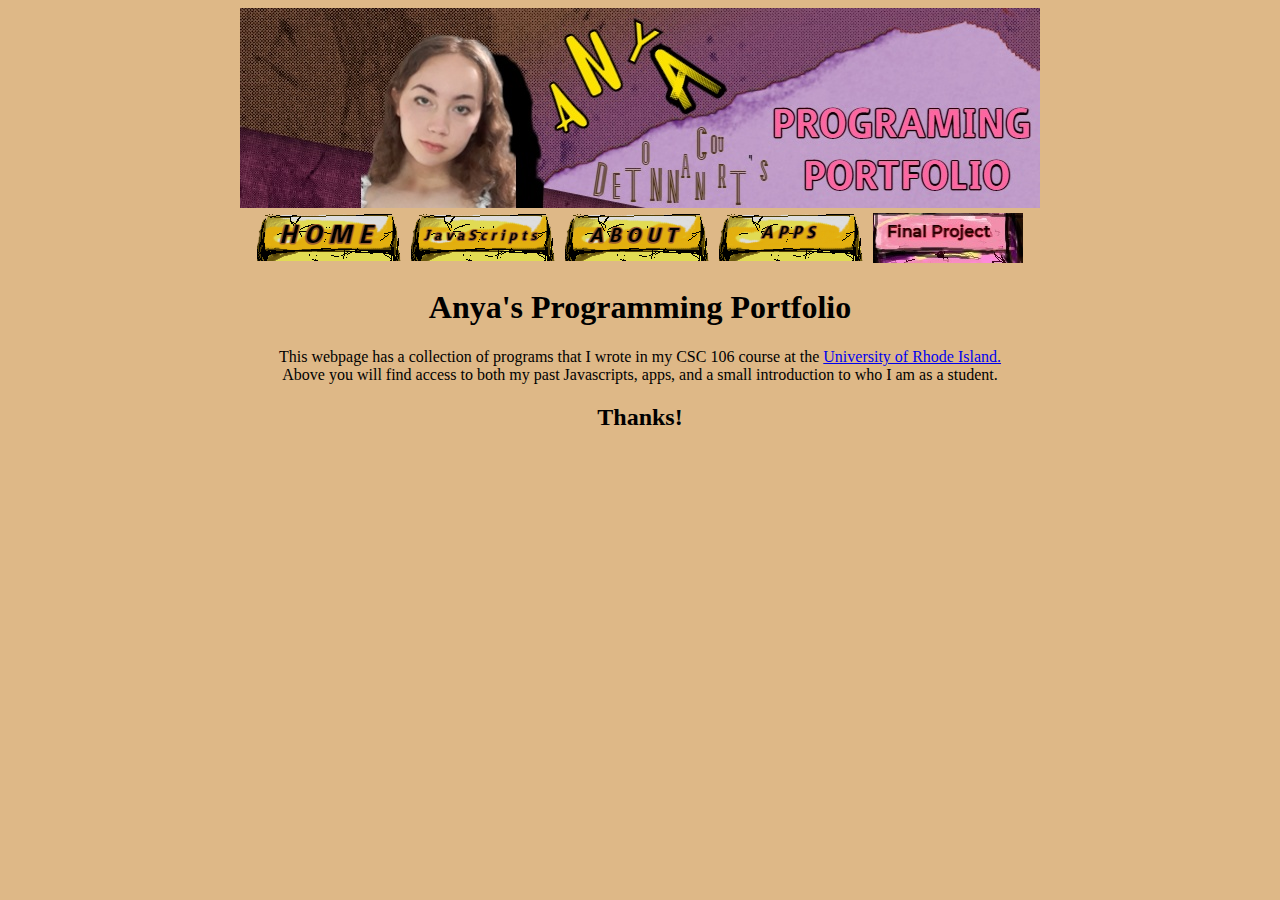
<file: index.html>
<!DOCTYPE html>
<html>
    <head>
        <meta charset="utf-8">
        <title>Anya's Programming Portfolio</title>
        <link rel="stylesheet" href="style.css">
    </head>
    <body>
        <IMG class="displayed" src="myBanner.jpg" alt="banner">
        
         <table class="center">
            <thead> 
                <tr>
                    <th> 
                    <a target="_blank" href="https://adetonn.github.io"> 
                    <img src="Home.png" alt="home button"> </a>       
                    </th>
         
                     <th>
                         <a target="_blank" href="https://adetonn.github.io/javascripts.html"> 
                         <img src="Javascripts.png" alt="javascripts button"></a> 
                    </th>
                    
                     <th>  
                     <a target="_blank" href="https://adetonn.github.io/about.html"> <img src="About.png" alt="about me button"> </a> 
                     </th>
                    
                    <th> 
                        <a target="_blank" href="https://adetonn.github.io/apps.html"> <img src="Apps.png" alt="apps button"> </a>
                    </th>
                    
                     <th> 
                        <a target="_blank" href="https://adetonn.github.io/FinalProject.html">
                        <img class="displayed" src="final bttn.jpg" alt="final project button"> </a>
                    </th>
                    
                </tr>
            </thead>
        </table>
        
      <h1> Anya's Programming Portfolio </h1>
      <p>This webpage has a collection of programs that I wrote in my CSC 106 course
          at the <a href="https://www.uri.edu/"> University of Rhode Island. </a> <br> Above you will find access to both my past Javascripts, apps, and a small 
          introduction to who I am as a student. </p>
        <h2> Thanks! </h2>
      


    </body>
</html>
</file>
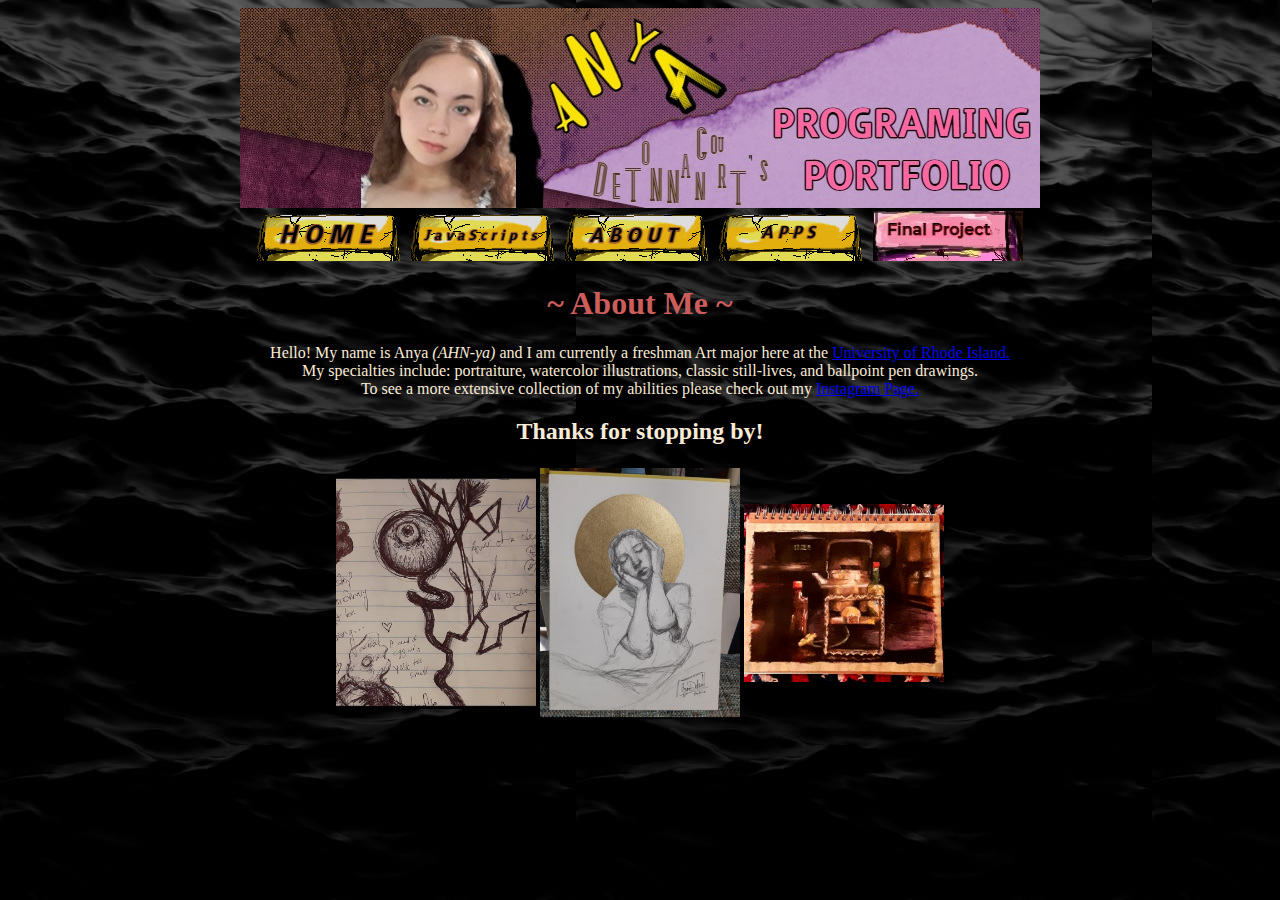
<file: about.html>
<!DOCTYPE html>
<html>
    <head>
        <meta charset="utf-8">
        <title>About: Anya Detonnancourt</title>
        <link rel="stylesheet" href="aboutstyle.css">
    </head>
    <body>
        <IMG class="displayed" src="myBanner.jpg" "width: 800px;">
            <table class="center">
            <thead> 
                <tr>
                    <th> 
                    <a target="_blank" href="https://adetonn.github.io"> 
                    <img class="displayed" src="Home.png" alt="home button"> </a>       
                    </th>
         
                     <th>
                         <a target="_blank" href="https://adetonn.github.io/javascripts.html"> 
                         <img class="displayed" src="Javascripts.png" alt="javascripts button"></a> 
                    </th>
                    
                     <th>  
                     <a target="_blank" href="https://adetonn.github.io/about.html"> 
                     <img class="displayed" src="About.png" alt="about me button"> </a> 
                     </th>
                    
                    <th> 
                        <a target="_blank" href="https://adetonn.github.io/apps.html"> 
                        <img class="displayed" src="Apps.png" alt="apps button"> </a>
                    </th>
                    
                     <th> 
                        <a target="_blank" href="https://adetonn.github.io/FinalProject.html">
                        <img class="displayed" src="final bttn.jpg" alt="final project button"> </a>
                    </th>
                    
                </tr>
            </thead>
        </table>
        
      <h1> ~ About Me ~ </h1>
        <p id="text1"> Hello! My name is Anya <em> (AHN-ya) </em> and I am currently a freshman Art major here at the <a target="_blank" href="https://www.uri.edu/"> University of Rhode Island. </a> 
            <br> My specialties include: portraiture, watercolor illustrations, classic still-lives, and ballpoint pen drawings. <br>
            To see a more extensive collection of my abilities please check out my <a target="_blank" href="https://www.instagram.com/lifeless_juniper/"> Instagram Page. </a>
        <h2> Thanks for stopping by! </h2>
        
          <table class="center2">
            <thead> 
                <tr>


                     <th> 
                         <img src="art2.jpg" width="200px"; alt="art2"></a> 
                    </th>
                    
                     <th>  
                    <img src="art3.jpg" width="200px"; alt="art3"> </a> 
                     </th>
                    
                    <th> 
                    <img src="art4.jpg" width="200px"; alt="art4"> </a>
                    </th>
                    
                </tr>
            </thead>
        </table>
      


    </body>
</html>
</file>
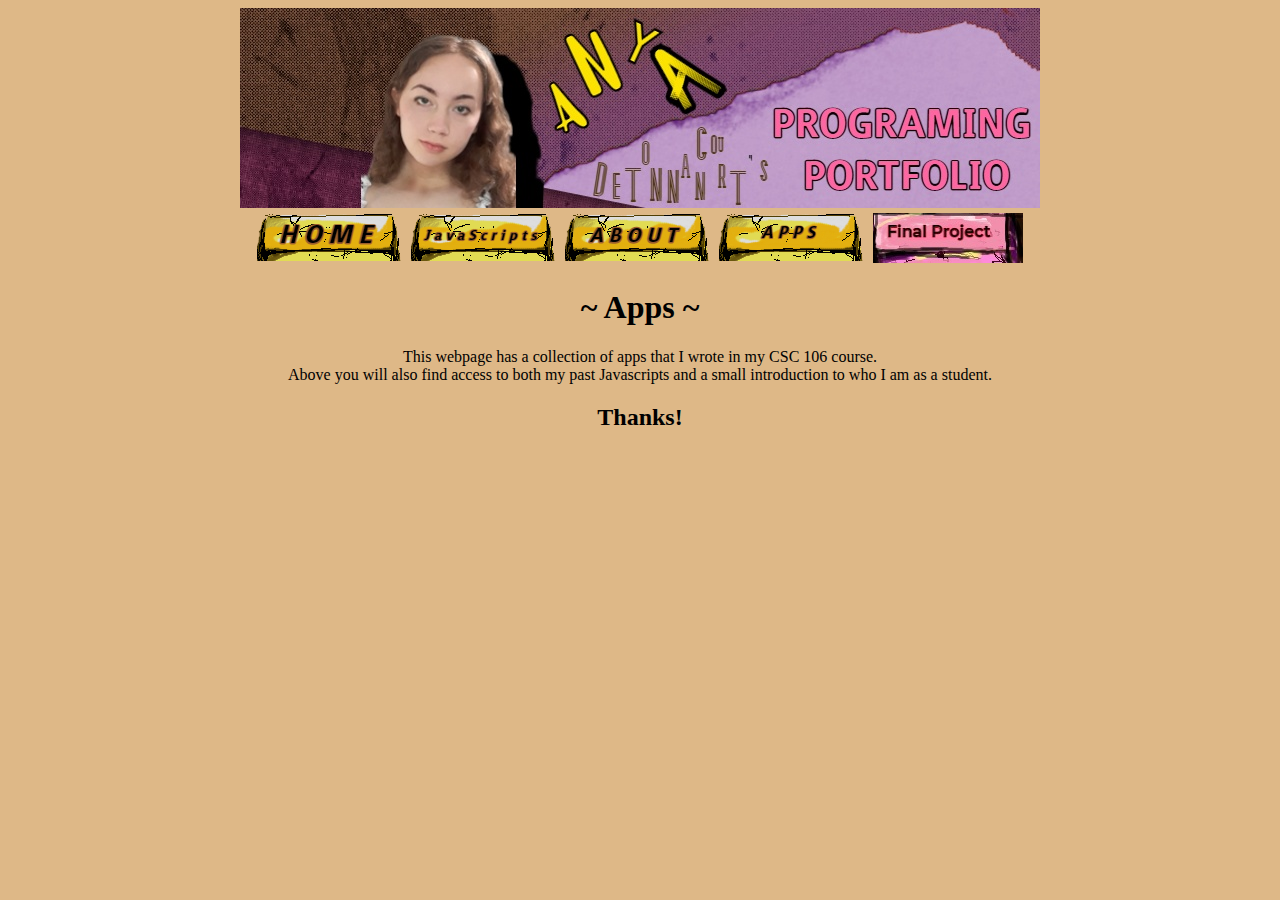
<file: apps.html>
<!DOCTYPE html>
<html>
    <head>
        <meta charset="utf-8">
        <title>Anya's Apps</title>
         <link rel="stylesheet" href="style.css">
    </head>
    <body>
     <IMG class="displayed" src="myBanner.jpg" alt="banner">
        <table class="center">
            <thead> 
                <tr>
                    <th> 
                    <a target="_blank" href="https://adetonn.github.io"> 
                    <img src="Home.png" alt="home button"> </a>       
                    </th>
         
                     <th>
                         <a target="_blank" href="https://adetonn.github.io/javascripts.html"> 
                         <img src="Javascripts.png" alt="javascripts button"></a> 
                    </th>
                    
                     <th>  
                     <a target="_blank" href="https://adetonn.github.io/about.html"> <img src="About.png" alt="about me button"> </a> 
                     </th>
                    
                    <th> 
                        <a target="_blank" href="https://adetonn.github.io/apps.html"> <img src="Apps.png" alt="apps button"> </a>
                    </th>
                    
                     <th> 
                        <a target="_blank" href="https://adetonn.github.io/FinalProject.html">
                        <img class="displayed" src="final bttn.jpg" alt="final project button"> </a>
                    </th>
                    
                </tr>
            </thead>
        </table>
      <h1> ~ Apps ~ </h1>
      <p>This webpage has a collection of apps that I wrote in my CSC 106 course. 
          <br> Above you will also find access to both my past Javascripts and a small 
          introduction to who I am as a student. </p>
        <h2> Thanks! </h2>
       


    </body>
</html>
</file>
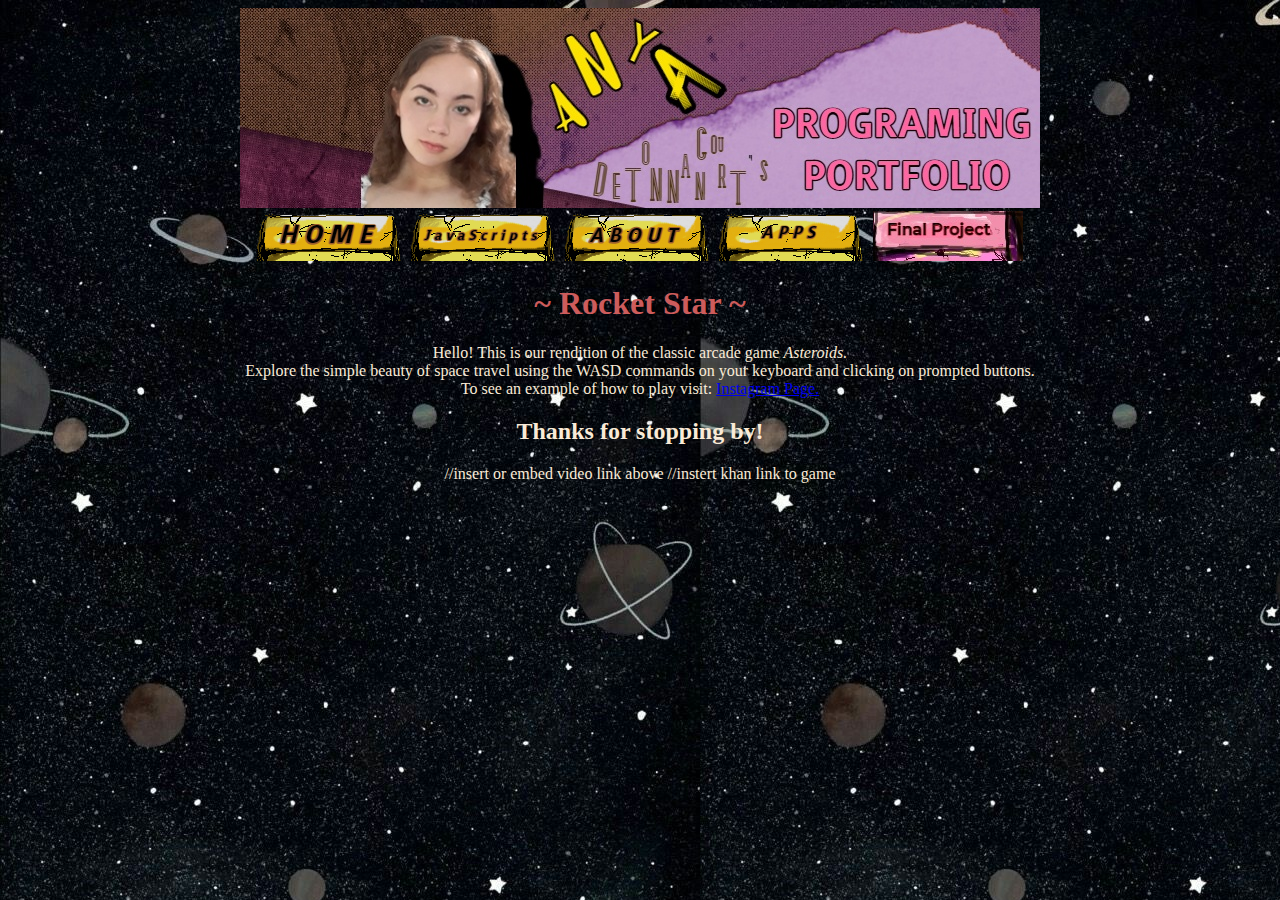
<file: Final Project.html>
<!DOCTYPE html>
<html>
    <head>
        <meta charset="utf-8">
        <title>Final Project: Asteroid Game</title>
        <link rel="stylesheet" href="finalproject.css">
    </head>
    <body>
        <IMG class="displayed" src="myBanner.jpg" "width: 800px;">
            <table class="center">
            <thead> 
                <tr>
                    <th> 
                    <a target="_blank" href="https://adetonn.github.io"> 
                    <img class="displayed" src="Home.png" alt="home button"> </a>       
                    </th>
         
                     <th>
                         <a target="_blank" href="https://adetonn.github.io/javascripts.html"> 
                         <img class="displayed" src="Javascripts.png" alt="javascripts button"></a> 
                    </th>
                    
                     <th>  
                     <a target="_blank" href="https://adetonn.github.io/about.html"> 
                     <img class="displayed" src="About.png" alt="about me button"> </a> 
                     </th>
                    
                    <th> 
                        <a target="_blank" href="https://adetonn.github.io/apps.html"> 
                        <img class="displayed" src="Apps.png" alt="apps button"> </a>
                    </th>
                    
                    <th> 
                        <a target="_blank" href=:"https://adetonn.github.io/Final%20Project.html">
                        <img class="displayed" src="final bttn.jpg" alt="final project button"> </a>
                    </th>
                    
                </tr>
            </thead>
        </table>
        
      <h1> ~ Rocket Star ~ </h1>
        <p id="text1"> Hello! This is our rendition of the classic arcade game <em> Asteroids. </em> 
            <br> Explore the simple beauty of space travel using the WASD commands on your keyboard and clicking on prompted buttons. <br>
            To see an example of how to play visit: <a target="_blank" href="https://www.instagram.com/lifeless_juniper/"> Instagram Page. </a>
        <h2> Thanks for stopping by! </h2>

//insert or embed video link above
//instert khan link to game

      


    </body>
</html>
</file>
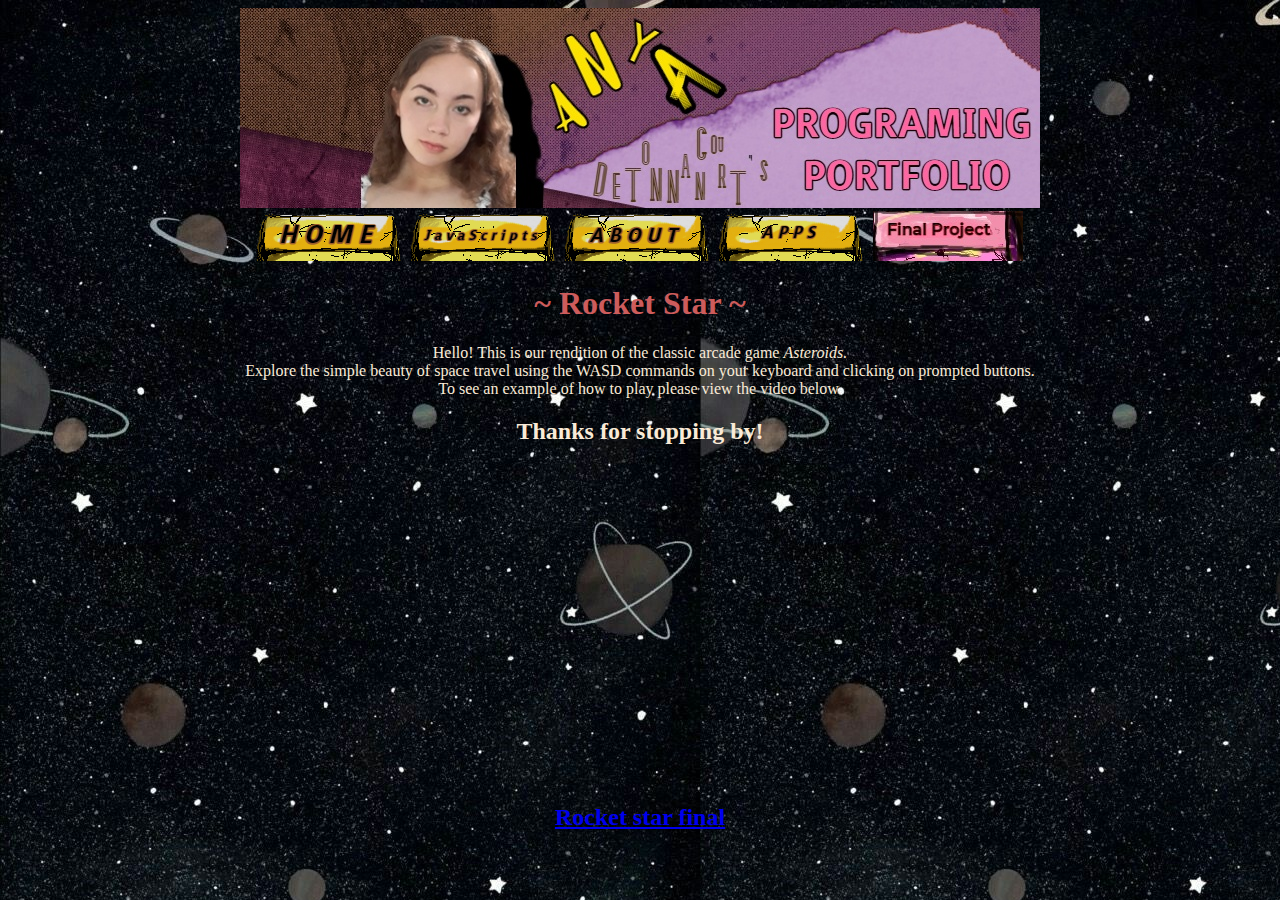
<file: FinalProject.html>
<!DOCTYPE html>
<html>
    <head>
        <meta charset="utf-8">
        <title>Final Project: Asteroid Game</title>
        <link rel="stylesheet" href="finalproject.css">
    </head>
    <body>
        <IMG class="displayed" src="myBanner.jpg" "width: 800px;">
            <table class="center">
            <thead> 
                <tr>
                    <th> 
                    <a target="_blank" href="https://adetonn.github.io"> 
                    <img class="displayed" src="Home.png" alt="home button"> </a>       
                    </th>
         
                     <th>
                         <a target="_blank" href="https://adetonn.github.io/javascripts.html"> 
                         <img class="displayed" src="Javascripts.png" alt="javascripts button"></a> 
                    </th>
                    
                     <th>  
                     <a target="_blank" href="https://adetonn.github.io/about.html"> 
                     <img class="displayed" src="About.png" alt="about me button"> </a> 
                     </th>
                    
                    <th> 
                        <a target="_blank" href="https://adetonn.github.io/apps.html"> 
                        <img class="displayed" src="Apps.png" alt="apps button"> </a>
                    </th>
                    
                    <th> 
                        <a target="_blank" href="https://adetonn.github.io/FinalProject.html">
                        <img class="displayed" src="final bttn.jpg" alt="final project button"> </a>
                    </th>
                    
                </tr>
            </thead>
        </table>
        
      <h1> ~ Rocket Star ~ </h1>
        <p id="text1"> Hello! This is our rendition of the classic arcade game <em> Asteroids. </em> 
            <br> Explore the simple beauty of space travel using the WASD commands on your keyboard and clicking on prompted buttons. <br>
            To see an example of how to play please view the video below. 
        <h2> Thanks for stopping by! </h2>

            
            <iframe width="560" height="315" src="https://www.youtube.com/embed/fCRosB0RRi4" title="YouTube video player" frameborder="0" 
            allow="accelerometer; autoplay; clipboard-write; encrypted-media; gyroscope; picture-in-picture" allowfullscreen></iframe>
            
            
            <h2><a href="https://www.khanacademy.org/computer-programming/rocket-star-final/5169571004727296">Rocket star final</a></h2>
            <script src="https://www.khanacademy.org/computer-programming/rocket-star-final/5169571004727296/embed.js?editor=yes&buttons=yes&author=yes&embed=yes"></script>

      
    </body>
</html>
</file>
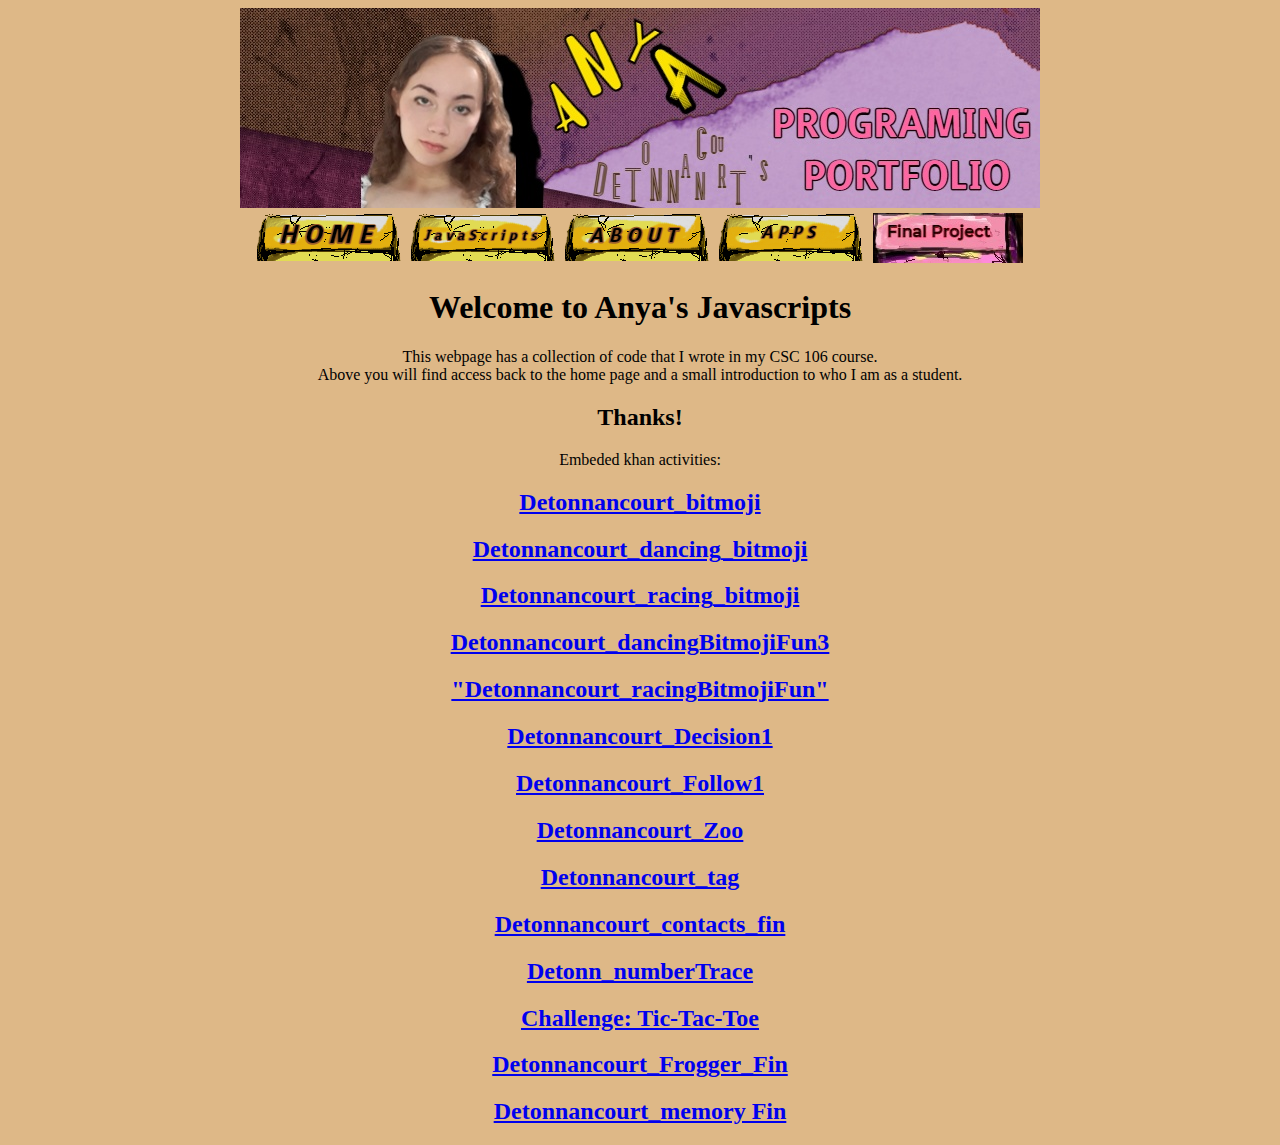
<file: javascripts.html>
<!DOCTYPE html>
<html>
    <head>
        <meta charset="utf-8">
        <title>Anya's Javascripts</title>
         <link rel="stylesheet" href="style.css">
    </head>
    <body>
     <IMG class="displayed" src="myBanner.jpg" alt="banner">
        
   <table class="center">
            <thead> 
                <tr>
                    <th> 
                    <a target="_blank" href="https://adetonn.github.io"> 
                    <img src="Home.png" alt="home button"> </a>       
                    </th>
         
                     <th>
                         <a target="_blank" href="https://adetonn.github.io/javascripts.html"> 
                         <img src="Javascripts.png" alt="javascripts button"></a> 
                    </th>
                    
                     <th>  
                     <a target="_blank" href="https://adetonn.github.io/about.html"> <img src="About.png" alt="about me button"> </a> 
                     </th>
                    
                    <th> 
                        <a target="_blank" href="https://adetonn.github.io/apps.html"> <img src="Apps.png" alt="apps button"> </a>
                    </th>
                    
                     <th> 
                        <a target="_blank" href="https://adetonn.github.io/FinalProject.html">
                        <img class="displayed" src="final bttn.jpg" alt="final project button"> </a>
                    </th>
                    
                </tr>
            </thead>
        </table>
        
      <h1> Welcome to Anya's Javascripts </h1>
      <p>This webpage has a collection of code that I wrote in my CSC 106 course. 
          <br> Above you will find access back to the home page and a small 
          introduction to who I am as a student. </p>
        <h2> Thanks! </h2>
       
         Embeded khan activities:
         
         <h2><a href="https://www.khanacademy.org/computer-programming/detonnancourt_bitmoji/5456979254362112">Detonnancourt_bitmoji</a></h2>
         <script src="https://www.khanacademy.org/computer-programming/detonnancourt_bitmoji/5456979254362112/embed.js?editor=yes&buttons=yes&author=yes&embed=yes">
         </script><p>
         
         <h2><a href="https://www.khanacademy.org/computer-programming/detonnancourt_dancing_bitmoji/6665696800980992">Detonnancourt_dancing_bitmoji</a></h2>
         <script src="https://www.khanacademy.org/computer-programming/detonnancourt_dancing_bitmoji/6665696800980992/embed.js?editor=yes&buttons=yes&author=yes&embed=yes">
            </script><p>
         
         <h2><a href="https://www.khanacademy.org/computer-programming/detonnancourt_racing_bitmoji/5313148634578944">Detonnancourt_racing_bitmoji</a></h2>
         <script src="https://www.khanacademy.org/computer-programming/detonnancourt_racing_bitmoji/5313148634578944/embed.js?editor=yes&buttons=yes&author=yes&embed=yes">
             </script><p>
         
         <h2><a href="https://www.khanacademy.org/computer-programming/detonnancourt_dancingbitmojifun3/4758611473514496">Detonnancourt_dancingBitmojiFun3</a></h2><script 
         src="https://www.khanacademy.org/computer-programming/detonnancourt_dancingbitmojifun3/4758611473514496/embed.js?editor=yes&buttons=yes&author=yes&embed=yes"></script><p>
         
         <h2><a href="https://www.khanacademy.org/computer-programming/detonnancourt_racingbitmojifun/6155840167919616">"Detonnancourt_racingBitmojiFun"</a></h2><script 
         src="https://www.khanacademy.org/computer-programming/detonnancourt_racingbitmojifun/6155840167919616/embed.js?editor=yes&buttons=yes&author=yes&embed=yes"></script><p>
         
         <h2><a href="https://www.khanacademy.org/computer-programming/detonnancourt_decision1/4517343526961152">Detonnancourt_Decision1</a></h2><script 
         src="https://www.khanacademy.org/computer-programming/detonnancourt_decision1/4517343526961152/embed.js?editor=yes&buttons=yes&author=yes&embed=yes"></script><p>
         
         <h2><a href="https://www.khanacademy.org/computer-programming/detonnancourt_follow1/4562353710481408">Detonnancourt_Follow1</a></h2><script
         src="https://www.khanacademy.org/computer-programming/detonnancourt_follow1/4562353710481408/embed.js?editor=yes&buttons=yes&author=yes&embed=yes"></script><p>    
         
         <h2><a href="https://www.khanacademy.org/computer-programming/detonnancourt_zoo/5529383481688064">Detonnancourt_Zoo</a></h2>
         <script src="https://www.khanacademy.org/computer-programming/detonnancourt_zoo/5529383481688064/embed.js?editor=yes&buttons=yes&author=yes&embed=yes"></script><p>
         
         <h2><a href="https://www.khanacademy.org/computer-programming/detonnancourt_tag/6657968296738816">Detonnancourt_tag </a></h2>
         <script src="https://www.khanacademy.org/computer-programming/detonnancourt_tag/6657968296738816/embed.js?editor=yes&buttons=yes&author=yes&embed=yes"></script><p>
         
         <h2><a href="https://www.khanacademy.org/computer-programming/detonnancourt_contacts_fin/5836769937375232">Detonnancourt_contacts_fin</a></h2>
         <script src="https://www.khanacademy.org/computer-programming/detonnancourt_contacts_fin/5836769937375232/embed.js?editor=yes&buttons=yes&author=yes&embed=yes"></script><p>
         
         <h2><a href="https://www.khanacademy.org/computer-programming/detonn_numbertrace/4885716689534976">Detonn_numberTrace</a></h2>
         <script src="https://www.khanacademy.org/computer-programming/detonn_numbertrace/4885716689534976/embed.js?editor=yes&buttons=yes&author=yes&embed=yes"></script><p>
         
         <h2><a href="https://www.khanacademy.org/computing/computer-programming/programming-games-visualizations/memory-game/pc/challenge-tic-tac-toe">Challenge: 
          Tic-Tac-Toe</a></h2><script src="https://www.khanacademy.org/computer-programming/challenge-tic-tac-toe/Challenge:xc8ef2d8a73269bc8/embed.js?editor=yes&buttons=yes&author=yes&embed=yes"></script>
         
         <h2><a href="https://www.khanacademy.org/computer-programming/detonnancourt_frogger_fin/5277235059671040">Detonnancourt_Frogger_Fin</a></h2><script
         src="https://www.khanacademy.org/computer-programming/detonnancourt_frogger_fin/5277235059671040/embed.js?editor=no&buttons=no&author=no&embed=yes"></script>
         
         <h2><a href="https://www.khanacademy.org/computer-programming/detonnancourt_memory-fin/6452091159625728">Detonnancourt_memory Fin
         </a></h2><script src="https://www.khanacademy.org/computer-programming/detonnancourt_memory-fin/6452091159625728/embed.js?editor=yes&buttons=yes&author=yes&embed=yes"></script>
         
    </body>
</html>
</file>
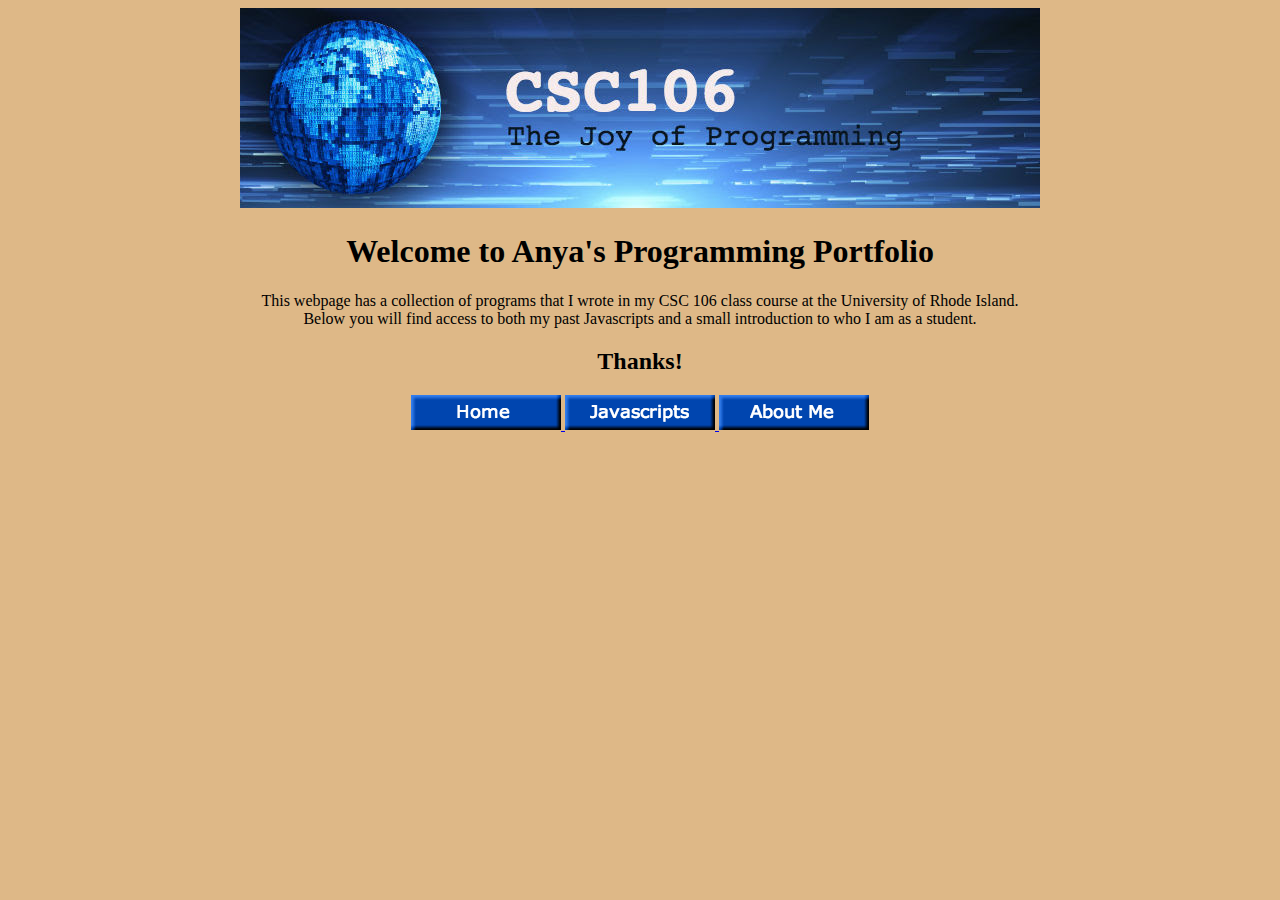
<file: test.html>
<!DOCTYPE html>
<html>
    <head>
        <meta charset="utf-8">
        <title>Anya's Programming Portfolio</title>
        <link rel="stylesheet" href="style.css">
    </head>
    <body>
        <img src="csc106_banner.jpg">
      <h1> Welcome to Anya's Programming Portfolio </h1>
      <p>This webpage has a collection of programs that I wrote in my CSC 106 class course
          at the University of Rhode Island. <br> Below you will find access to both my past Javascripts and a small 
          introduction to who I am as a student. </p>
        <h2> Thanks! </h2>
        <table>
            <thead> 
              <a target="_blank" href="https://adetonn.github.io"> <img src="bttn1_home.png" alt="home button">
                </a>
            </thead>
            <thead> 
                   <a target="_blank" href="https://adetonn.github.io/javascripts.html"> 
                 <img src="bttn2_java.png" alt="javascripts button">
                </a>
            </thead>
            <thead>
               <a target="_blank" href="https://adetonn.github.io/about.html"> <img src="bttn3_About.png" alt="about me button">
                </a>
            </thead>
            
        </table>

    </body>
</html>
</file>
<file: style.css>
body {
                 background-color: #DEB887;
                        text-align: center;      
                 }                  
IMG.displayed {
            display: block;
            margin-left: auto;
            margin-right: auto;
}
table.center {
            margin-left: auto;
            margin-right:auto;
}

h1 {
       text-align: center;
}

p {
       text-align: center;
}

h2 {
       text-align: center;
}
</file>
<file: aboutstyle.css>
body {
  background-image: url("dark wtr.jpg");
  color: #FAEBD7;
  text-align: center;
}

IMG.displayed {
            display: block;
            margin-left: auto;
            margin-right: auto;
}
table.center {
            margin-left: auto;
            margin-right:auto;
}

h1 { 
  color: #CD5C5C; 
  text-align: center;
}
p {
  color: #FAEBD7;
  text-align: center;
  font-size: 16px;
}
img {
  text-align: center;
}

h2 {
  text-align: center;
}

table.center2 {
            margin-left: auto;
            margin-right:auto;
}
</file>
<file: finalproject.css>
body {
  background-image: url("space bg 2.jpg");
  color: #FAEBD7;
  text-align: center;
}

IMG.displayed {
            display: block;
            margin-left: auto;
            margin-right: auto;
}
table.center {
            margin-left: auto;
            margin-right:auto;
}

h1 { 
  color: #CD5C5C; 
  text-align: center;
}
p {
  color: #FAEBD7;
  text-align: center;
  font-size: 16px;
}
img {
  text-align: center;
}

h2 {
  text-align: center;
}

table.center2 {
            margin-left: auto;
            margin-right:auto;
}
</file>
